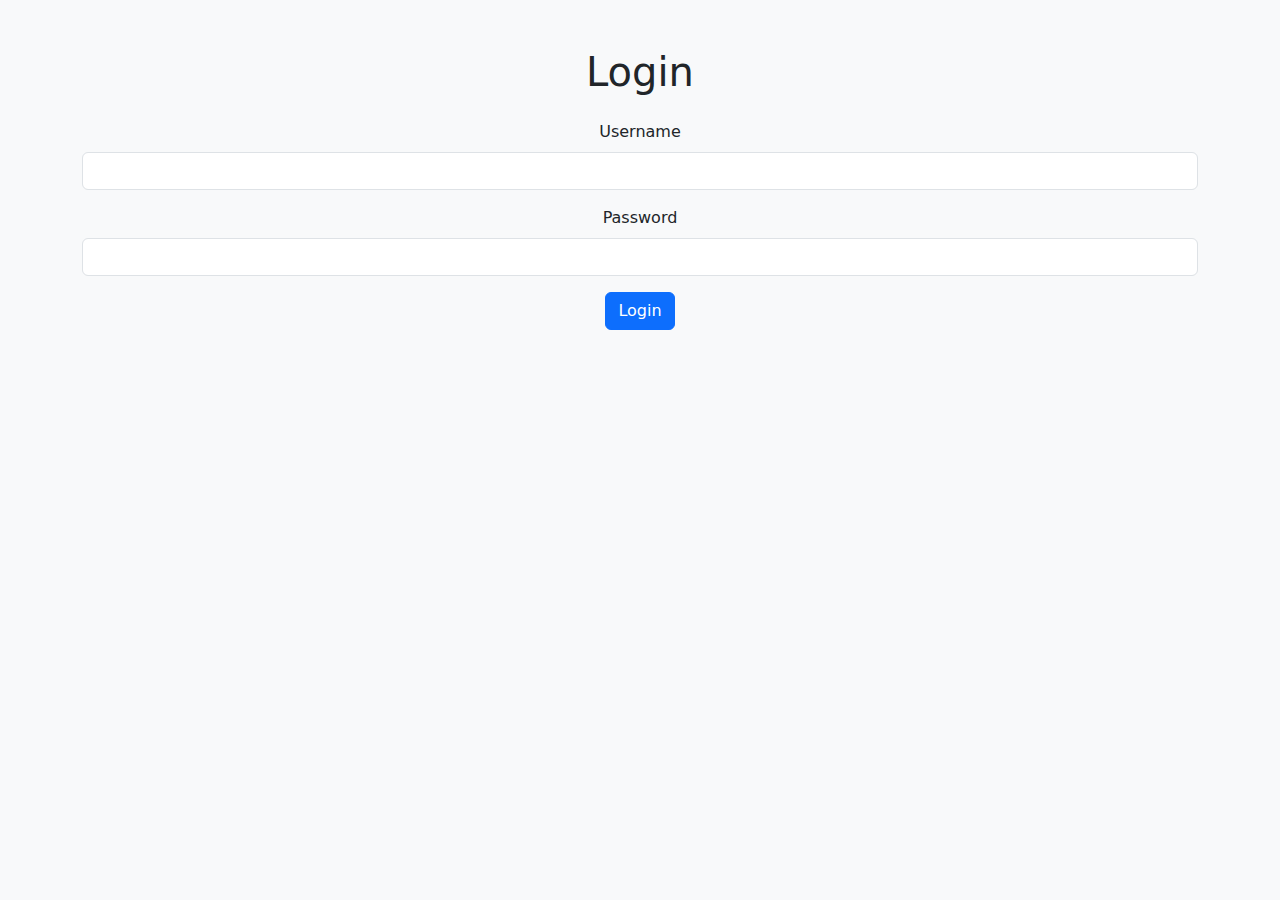
<file: templates/login.html>
<!DOCTYPE html>
<html lang="en">

<head>
    <meta charset="UTF-8">
    <meta name="viewport" content="width=device-width, initial-scale=1.0">
    <title>Login</title>
    <link href="https://cdn.jsdelivr.net/npm/bootstrap@5.3.0/dist/css/bootstrap.min.css" rel="stylesheet">
</head>

<body class="bg-light text-center">
    <div class="container mt-5">
        <h1 class="mb-4">Login</h1>
        <form method="POST">
            <div class="mb-3">
                <label for="username" class="form-label">Username</label>
                <input type="text" id="username" name="username" class="form-control" required>
            </div>
            <div class="mb-3">
                <label for="password" class="form-label">Password</label>
                <input type="password" id="password" name="password" class="form-control" required>
            </div>
            <button type="submit" class="btn btn-primary">Login</button>
        </form>
    </div>
</body>

</html>
</file>
